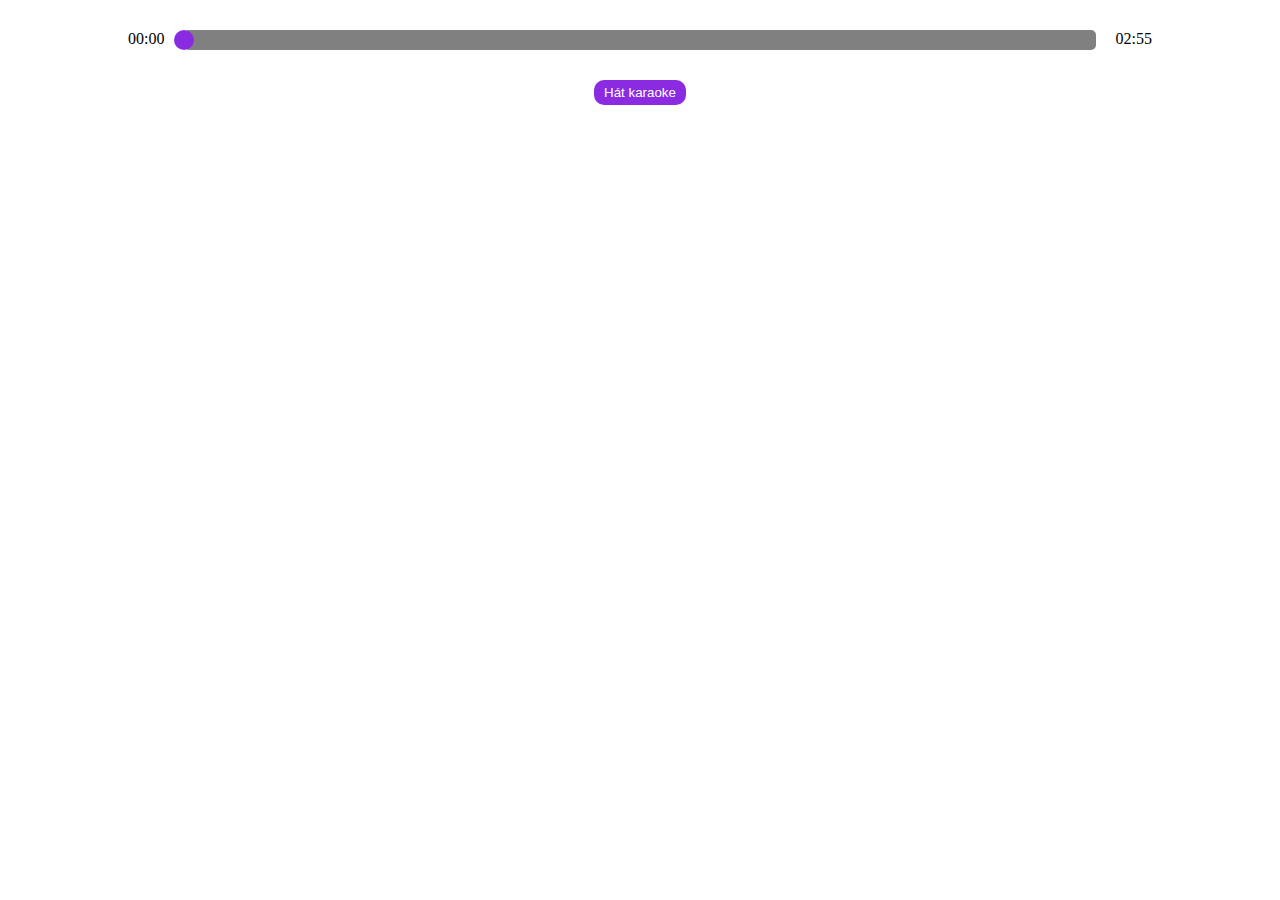
<file: index.html>
<!DOCTYPE html>
<html lang="en">

<head>
    <meta charset="UTF-8">
    <meta name="viewport" content="width=device-width, initial-scale=1.0">
    <title>Document</title>
    <link rel="stylesheet" href="https://cdnjs.cloudflare.com/ajax/libs/font-awesome/6.6.0/css/all.min.css"
        integrity="sha512-Kc323vGBEqzTmouAECnVceyQqyqdsSiqLQISBL29aUW4U/M7pSPA/gEUZQqv1cwx4OnYxTxve5UMg5GT6L4JJg=="
        crossorigin="anonymous" referrerpolicy="no-referrer" />
    <!-- <script src="https://cdnjs.cloudflare.com/ajax/libs/bootstrap/5.3.3/js/bootstrap.min.js" integrity="sha512-ykZ1QQr0Jy/4ZkvKuqWn4iF3lqPZyij9iRv6sGqLRdTPkY69YX6+7wvVGmsdBbiIfN/8OdsI7HABjvEok6ZopQ==" crossorigin="anonymous" referrerpolicy="no-referrer"></script> -->
    <link rel="stylesheet" href="domcase.css">
</head>

<body>
    <div class="container">
        <div class="player">
            <div class="play-btn">
                <i class="fa-solid fa-play"></i>
            </div>
            
            <div class="play-inner"> 
                <span>00:00</span>
                <div class="progress-bar">
                    <div class="progress">
                        <span></span>
                    </div>
                </div>
                <span>00:00</span>
            </div>
        </div>
        <div class="karaoke">
            <button class="karaoke-play">
                Hát karaoke
            </button>
            <div class="karaoke-inner">
                <div class="container">
                    <div class="karaoke-heading">
                        <h2>Karaoke</h2>
                        <span class="close"><i class="fa-solid fa-angle-down"></i></span>
                    </div> 
                    <!-- End: karaoke-heading-->
                     <div class="karaoke-content">
                        <p>Nhạc này anh không biết tên gì á các em huhu</p>
                        <p>Ca sĩ: Không có tên các em nhé</p>
                     </div>
                </div>
            </div>
        </div>
    </div>
    <!-- <audio src="./mp3/Alan Walker - Faded.mp3" controls></audio> -->
    <script src="lyric.js"></script>
    <script src="DomCase.js"></script>
</body>
</html>
</file>
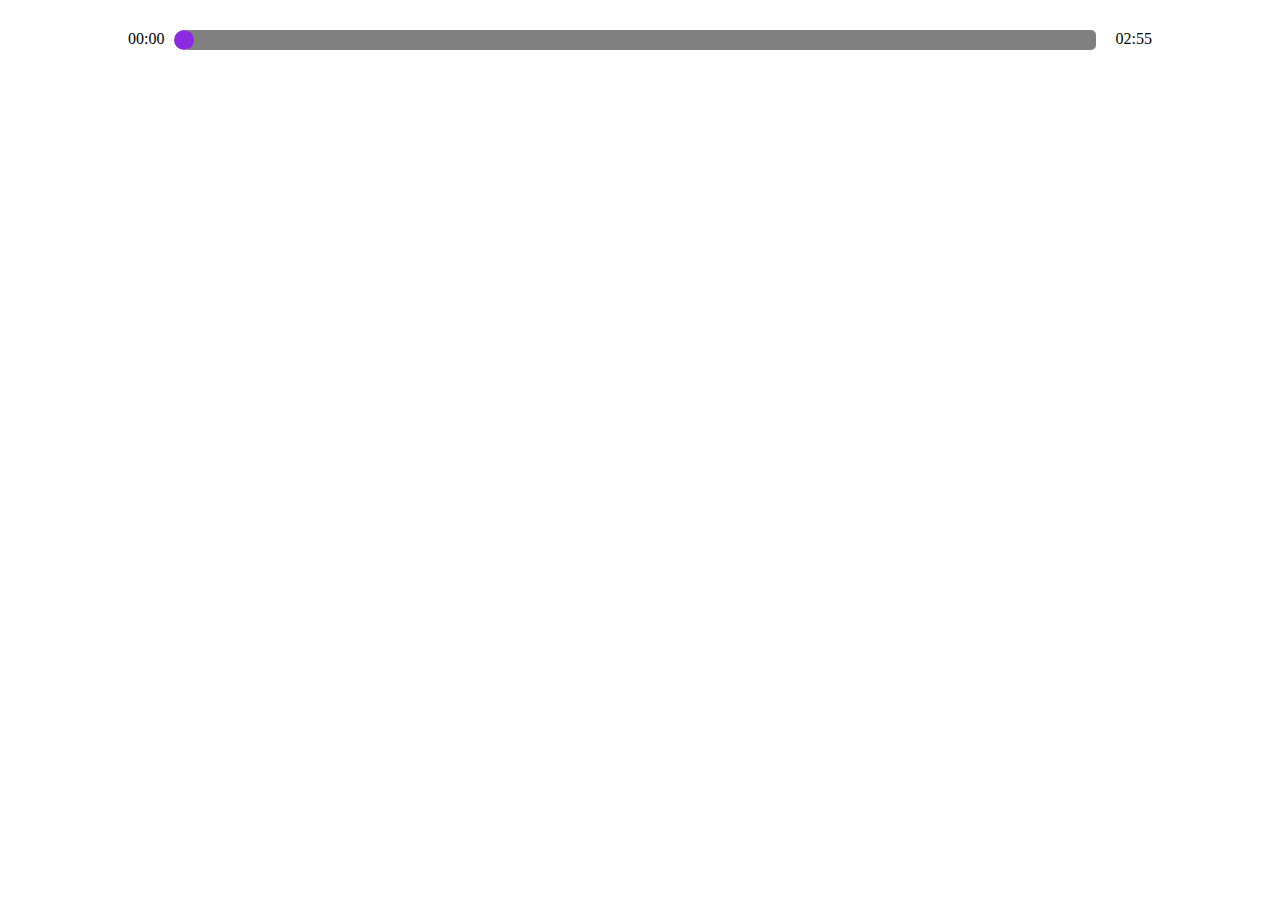
<file: ex09.html>
<!DOCTYPE html>
<html lang="en">

<head>
    <meta charset="UTF-8">
    <meta name="viewport" content="width=device-width, initial-scale=1.0">
    <title>Document</title>
    <link rel="stylesheet" href="https://cdnjs.cloudflare.com/ajax/libs/font-awesome/6.6.0/css/all.min.css"
        integrity="sha512-Kc323vGBEqzTmouAECnVceyQqyqdsSiqLQISBL29aUW4U/M7pSPA/gEUZQqv1cwx4OnYxTxve5UMg5GT6L4JJg=="
        crossorigin="anonymous" referrerpolicy="no-referrer" />
    <!-- <script src="https://cdnjs.cloudflare.com/ajax/libs/bootstrap/5.3.3/js/bootstrap.min.js" integrity="sha512-ykZ1QQr0Jy/4ZkvKuqWn4iF3lqPZyij9iRv6sGqLRdTPkY69YX6+7wvVGmsdBbiIfN/8OdsI7HABjvEok6ZopQ==" crossorigin="anonymous" referrerpolicy="no-referrer"></script> -->
    <link rel="stylesheet" href="domcase.css">
</head>

<body>
    <div class="container">
        <div class="player">
            <div class="play-btn">
                <i class="fa-solid fa-play"></i>
            </div>
            <div class="play-inner"> 
                <span>00:00</span>
                <div class="progress-bar">
                    <div class="progress">
                        <span></span>
                    </div>
                </div>
                <span>00:00</span>
            </div>
        </div>
    </div>
    <!-- <audio src="./mp3/Alan Walker - Faded.mp3" controls></audio> -->
    <script src="DomCase.js"></script>
</body>

</html>
</file>
<file: domcase.css>
* {
    padding: 0;
    margin: 0;
    box-sizing: border-box;
}

.container{
    max-width: 80%;
    margin: 0 auto;
}

.progress-bar{
    width: 90%;
    /* margin-top: 30px; */
    height: 20px;
    background: gray;
    position: relative;
    margin: 0 20px;
    border-radius: 5px;
}

.progress-bar .progress{
    background: rgb(240, 81, 81);
    position: absolute;
    top: 0;
    left: 0;
    bottom: 0;
    width: 0;
    border-radius: 3px;
}

.progress-bar .progress span {
    position: absolute;
    right: 0;
    top: 50%;
    display: block;
    background-color: blueviolet;
    width: 20px;
    height: 20px;
    border-radius: 50%;
    translate: 50% -50%;
    cursor: pointer;
}
.player{
    margin: 30px 0;
}
.player.bottom{
    position: fixed;
    bottom: 20px;
    z-index: 1;
    left: 0;
    width: 100%;
    color: #fff;
}
.player.bottom .progress{
    background-color: #e4e3e3;
}
.player.bottom .progress span{
    background-color: #fff;
}
.player .play-btn {
    text-align: center;
    font-size: 2rem;
}

.player .play-inner {
    display: flex;
    justify-content: space-between;
}
.karaoke .karaoke-play{
    background-color: blueviolet;
    color: #fff;
    display: block;
    margin: 0 auto;
    padding: 5px 10px;
    border: 0;
    cursor: pointer;
    border-radius: 10px;
}
.karaoke .karaoke-inner{
    position: fixed;
    inset: 0;
    background: blueviolet;
    color: #fff;
    padding: 15px;
    transition: top 0.4s ease;
    top: 100%;
}
.karaoke .karaoke-inner.show{
    top: 0;
}

.karaoke .karaoke-heading{
    display: flex;
    justify-content: space-between;
}

.karaoke .karaoke-content{
    font-size: 1.5rem;
    height: 80vh;
    font-weight: bold;
    display: flex;
    flex-direction: column;
    justify-content: center;
    align-items: center;
}
.karaoke .karaoke-content p {
    margin: 15px 0;
}
</file>
